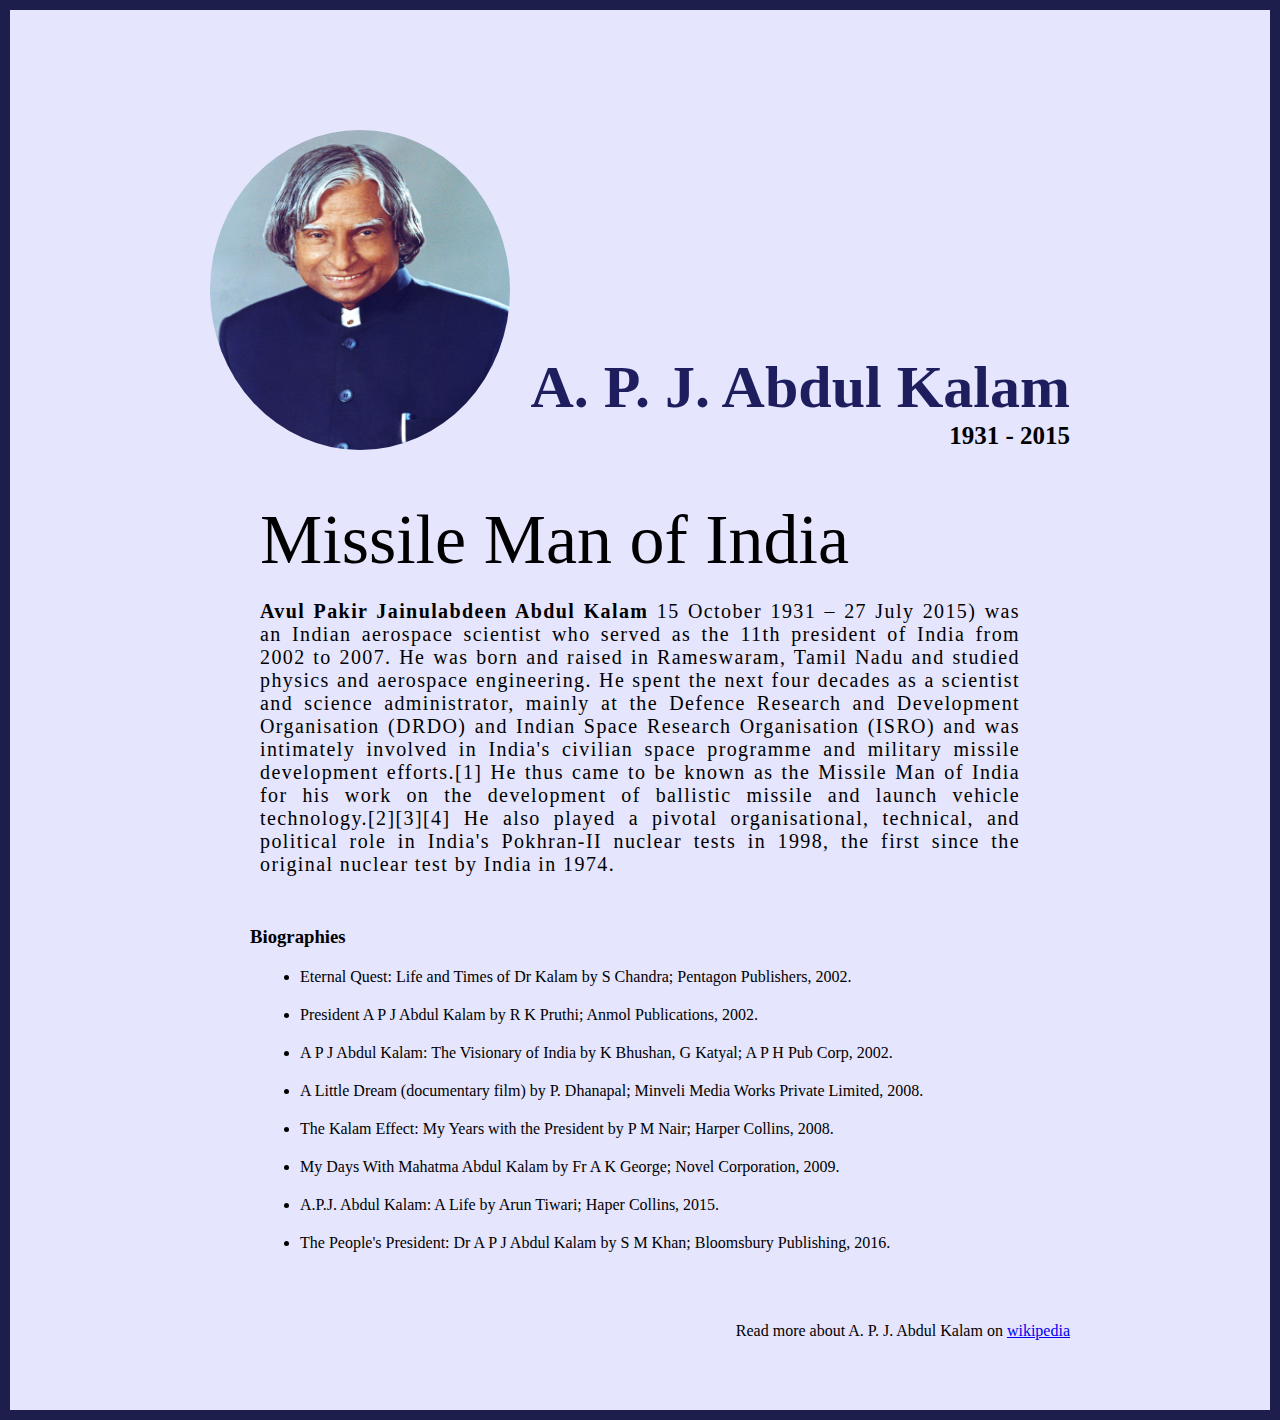
<file: P-1/index.html>
<!DOCTYPE html>
<html lang="en">
<head>
    <meta charset="UTF-8">
    <meta name="viewport" content="width=device-width, initial-scale=1.0">
    <title>Tribute Website | The A.P.J Abdul Kalam</title>
    <link rel="stylesheet" href="style.css">
</head>
<body>
    <div class="container">
        <div class="content">
            <section class="top_section">
                <div class="img_section">
                    <img src="./img1.jpg" alt="Image Loading">
                </div>
                <div class="txt">
                    <h1>A. P. J. Abdul Kalam</h1>
                    <h4>1931 - 2015</h4>
                </div>
            </section>
            <section class="about_section">
                <h2>Missile Man of India</h2>
                <p><b>Avul Pakir Jainulabdeen Abdul Kalam </b> 15 October 1931 – 27 July 2015) was an Indian aerospace scientist who served as the 11th president of India from 2002 to 2007. He was born and raised in Rameswaram, Tamil Nadu and studied physics and aerospace engineering. He spent the next four decades as a scientist and science administrator, mainly at the Defence Research and Development Organisation (DRDO) and Indian Space Research Organisation (ISRO) and was intimately involved in India's civilian space programme and military missile development efforts.[1] He thus came to be known as the Missile Man of India for his work on the development of ballistic missile and launch vehicle technology.[2][3][4] He also played a pivotal organisational, technical, and political role in India's Pokhran-II nuclear tests in 1998, the first since the original nuclear test by India in 1974.</p>
            </section>
            <section class="biography_section">
                <h3>Biographies</h3>
                <ul>
                    <li>Eternal Quest: Life and Times of Dr Kalam by S Chandra; Pentagon Publishers, 2002.</li>
                    <li>President A P J Abdul Kalam by R K Pruthi; Anmol Publications, 2002.</li>
                    <li>A P J Abdul Kalam: The Visionary of India by K Bhushan, G Katyal; A P H Pub Corp, 2002.</li>
                    <li>A Little Dream (documentary film) by P. Dhanapal; Minveli Media Works Private Limited, 2008.</li>
                    <li>The Kalam Effect: My Years with the President by P M Nair; Harper Collins, 2008.</li>
                    <li>My Days With Mahatma Abdul Kalam by Fr A K George; Novel Corporation, 2009.</li>
                    <li>A.P.J. Abdul Kalam: A Life by Arun Tiwari; Haper Collins, 2015.</li>
                    <li>The People's President: Dr A P J Abdul Kalam by S M Khan; Bloomsbury Publishing, 2016.</li>
                </ul>
            </section>
            <section class="footer_section">
                <p>Read more about A. P. J. Abdul Kalam on
                    <a href="https://en.wikipedia.org/wiki/A._P._J._Abdul_Kalam">wikipedia</a>
                </p>
                
            </section>
        </div>
    </div>
</body>
</html>
</file>
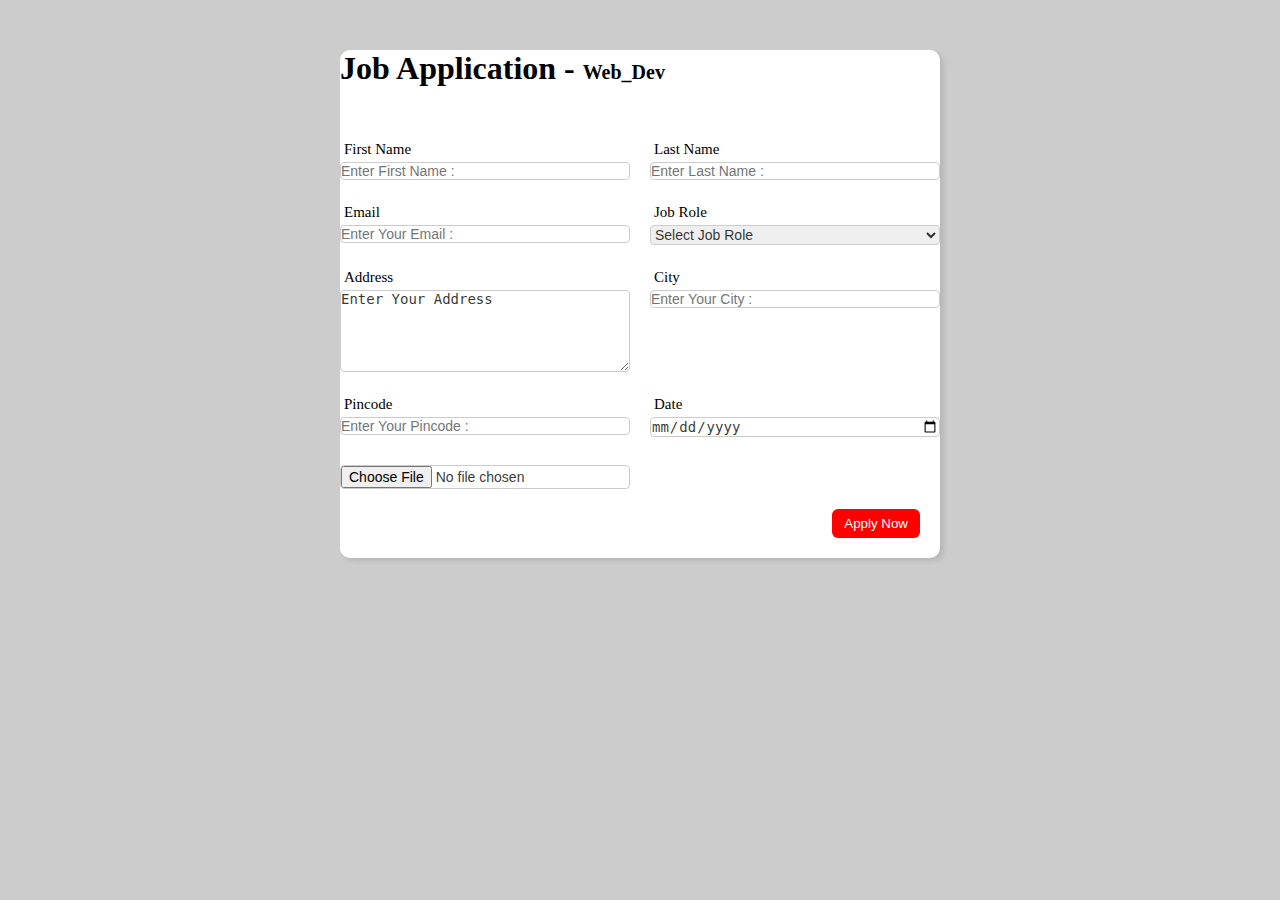
<file: p-2/index.html>
<!DOCTYPE html>
<html lang="en">

<head>
    <meta charset="UTF-8">
    <meta name="viewport" content="width=device-width, initial-scale=1.0">
    <title>Job - Form</title>
    <link rel="stylesheet" href="style.css" class="css">
</head>

<body>
    <div class="container">
        <div class="apply_box">
            <h1>Job Application -
                <span class="small_title">Web_Dev</span>
            </h1>
            <form action="">
                <div class="form_container">
                    <div class="form_control">
                        <label for="first_name">First Name</label>
                        <input id="first_name" name="first_name" placeholder="Enter First Name : ">
                    </div>
                    <div class="form_control">
                        <label for="Last_name">Last Name</label>
                        <input id="Last_name" name="Last_name" placeholder="Enter Last Name : ">
                    </div>
                    <div class="form_control">
                        <label for="Email">Email</label>
                        <input id="Email" type="email" name="Email" placeholder="Enter Your Email : ">
                    </div>
                    <div class="form_control">
                        <label for="">Job Role</label>
                        <select name="Job_Role" id="Job_Role">
                            <option value="">Select Job Role </option>
                            <option value="frontend">Frontend Developer</option>
                            <option value="Backend">Backend Developer </option>
                            <option value="AI/ML">AI/ML </option>
                            <option value="Data Science">Data Science </option>
                        </select>
                    </div>
                    <div class="form_control">
                        <label for="Address">Address</label>
                        <textarea name="Address" id="Address" rows="5" cols="auto">Enter Your Address </textarea>
                    </div>
                    <div class="form_control">
                        <label for="City">City</label>
                        <input id="City" type="City" name="City" placeholder="Enter Your City : ">
                    </div>
                    <div class="form_control">
                        <label for="Pincode">Pincode</label>
                        <input id="Pincode" type="number" name="Pincode" placeholder="Enter Your Pincode : ">
                    </div>
                    <div class="form_control">
                        <label for="Date">Date</label>
                        <input id="Date" type="Date" name="Date">
                    </div>
                    <div class="form_control">
                        <label for="CV"></label>
                        <input id="CV" type="file" name="CV">
                    </div>
                </div>
            </form>
            <div class="button_container">
                <button>Apply Now</button>
            </div>
        </div>
    </div>

</body>

</html>
</file>
<file: P-1/style.css>
/* *{
    padding: 0;
    margin: 0;
    box-sizing: border-box;
}
.container{
    background-color: #e5e5fd;
    min-height: 100vh;
    border: 10px solid #1e1e4c;
}
.content{
    max-width: 900px;
    margin: 0 auto;
}
.img_section,img{
    height: 320px;
    width: 300px;
    border-radius: 60%;
}
.top_section{
    display: flex;
    justify-content: space-between;
    margin-top: 100px;
    align-items: flex-end;
}
.top_section h1{
    font-size: 60px;
    font-weight: bold;
    color: #1e1e5e;
}
.top_section h4{
    font-size: 25px;   
    text-align: end;
}
.about_section{
    margin: 50px;
}
.about_section h2{
    font-size: 70px;
    font-weight: 400;
}
.about_section p{
    margin-top: 20px;
    font-size: 20px;
    letter-spacing: 1.4px;
    text-align: justify;
}
.biography_section{
    margin-left: 40px;
}
.biography_section h3,li{
    margin-bottom: 20px;
}
.biography_section ul{
    margin-left: 50px;
}
.footer_section{
    display: flex;
    justify-content: flex-end;
    align-items: end;
}
.footer_section p{
    margin: 50px 0;
} */

* {
    padding: 0;
    margin: 0;
    box-sizing: border-box;
}

.container {
    background-color: #e5e5fd;
    min-height: 100vh;
    border: 10px solid #1e1e4c;
}

.content {
    max-width: 900px;
    margin: 0 auto;
    padding: 20px;
}

.img_section, img {
    height: 320px;
    width: 300px;
    border-radius: 60%;
}

.top_section {
    display: flex;
    justify-content: space-between;
    margin-top: 100px;
    align-items: flex-end;
    flex-wrap: wrap;
}

.top_section h1 {
    font-size: 60px;
    font-weight: bold;
    color: #1e1e5e;
}

.top_section h4 {
    font-size: 25px;
    text-align: end;
}

.about_section {
    margin: 50px;
}

.about_section h2 {
    font-size: 70px;
    font-weight: 400;
}

.about_section p {
    margin-top: 20px;
    font-size: 20px;
    letter-spacing: 1.4px;
    text-align: justify;
}

.biography_section {
    margin-left: 40px;
}

.biography_section h3,
.biography_section li {
    margin-bottom: 20px;
}

.biography_section ul {
    margin-left: 50px;
}

.footer_section {
    display: flex;
    justify-content: flex-end;
    align-items: end;
}

.footer_section p {
    margin: 50px 0;
}

/* 🌐 Media Queries for Mobile Responsiveness */
@media (max-width: 768px) {
    .top_section {
        flex-direction: column;
        align-items: center;
        text-align: center;
        margin-top: 50px;
    }

    .img_section, img {
        height: 220px;
        width: 220px;
        margin-bottom: 20px;
    }

    .top_section h1 {
        font-size: 40px;
    }

    .top_section h4 {
        font-size: 18px;
        text-align: center;
    }

    .about_section {
        margin: 30px 20px;
    }

    .about_section h2 {
        font-size: 40px;
        text-align: center;
    }

    .about_section p {
        font-size: 16px;
        letter-spacing: 1px;
    }

    .biography_section {
        margin: 20px;
    }

    .biography_section ul {
        margin-left: 20px;
    }

    .footer_section {
        justify-content: center;
        align-items: center;
    }

    .footer_section p {
        margin: 30px 0;
        font-size: 14px;
    }
}
</file>
<file: p-2/style.css>
*{
    margin: 0;
    padding: 0;
    box-sizing: border-box;
}
body{
    background-color: #ccc;
}
.container{
    max-width: 900px;
    margin: 0 auto;
}
.apply_box{
    max-width: 600px;
    background-color: #ffffff; 
    margin: 0 auto;
    margin-top: 50px;
    box-shadow: 4px 3px 5px rgba(1, 1, 1, 0.1);
    border-radius: 10px;
}
.small_title{
    font-size: 20px;
}
.form_container{
    margin-top: 50px;
    display: grid;
    grid-template-columns: repeat(auto-fit,minmax(200px,1fr));
    gap: 20px;
}
.form_control{
    display: flex;
    flex-direction: column;
}
label{
    font-size: 15px;
    margin: 4px;
}
input,select,textarea{
    font-size: 14px;
    color: #000000cc;
    border: 1px solid #ccc;
    border-radius: 4px;
}
input:focus{
    color: red;
}
.button_container{
    display: flex;
    justify-content: end;
    margin-top: 20px;

}
button{
    background-color: red;
    border: transparent solid 2px;
    padding: 5px 10px;
    color: #ffff;
    border-radius: 6px;
    transition: 0.3s ease-out;
    margin-bottom: 20px;
    margin-right: 20px;
}
button:hover{
    background-color: #ccc;
    border: 2px solid rgb(228, 3, 3);
    color: red;
    transition: 0.3s ease-in;
}
</file>
